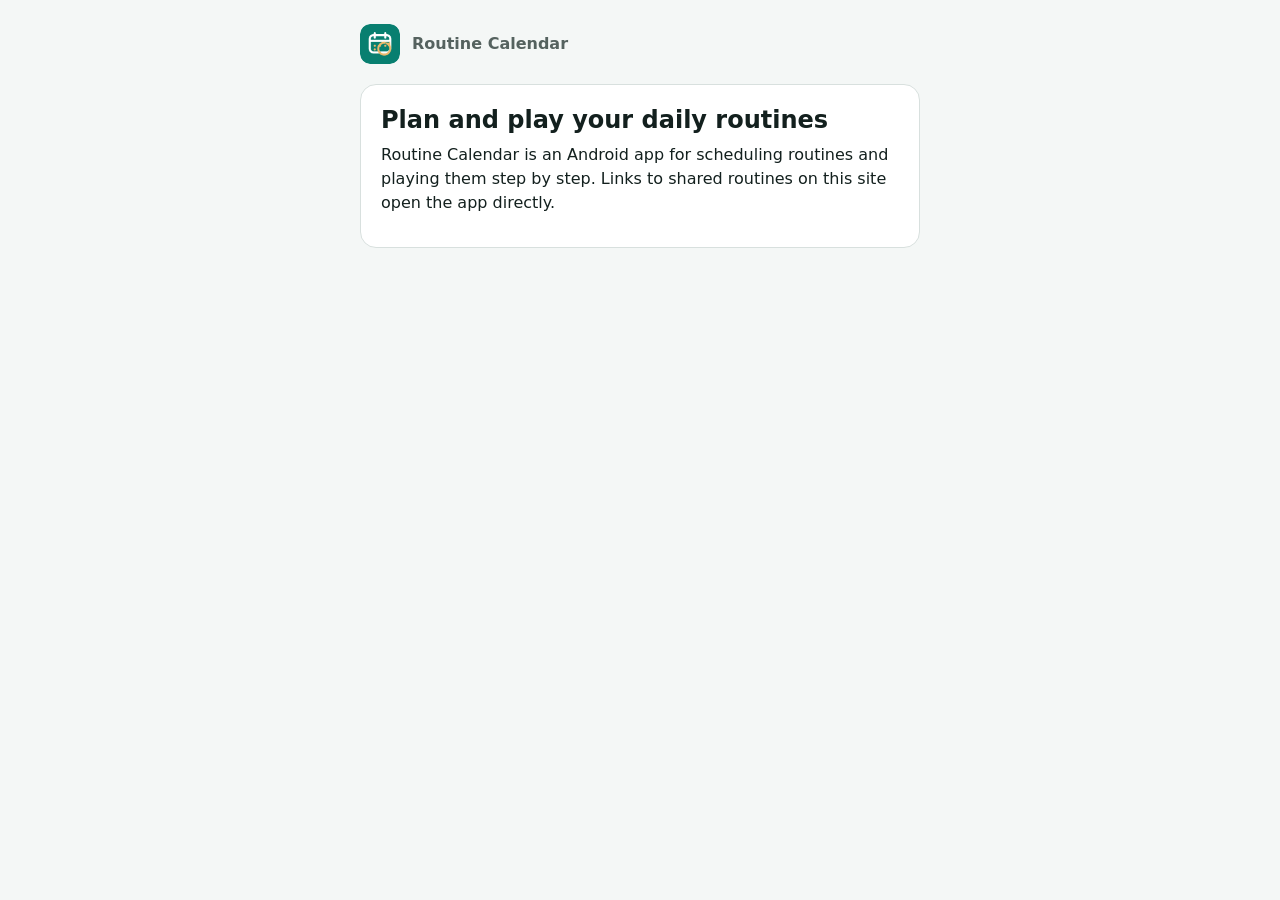
<file: index.html>
<!doctype html>
<!--
  index.html - home page of https://routine-calendar.github.io: a short description of Routine Calendar. The real work of this site is
  /routines/create (shared routine links) and /.well-known/assetlinks.json (Android App Links verification).
-->
<html lang="en">
  <head>
    <meta charset="utf-8" />
    <meta name="viewport" content="width=device-width, initial-scale=1" />
    <title>Routine Calendar</title>
    <link rel="icon" href="/assets/favicon.png" />
    <link rel="stylesheet" href="/assets/style.css" />
  </head>
  <body>
    <main>
      <div class="brand">
        <img src="/assets/icon.png" alt="" />
        <span id="app-name">Routine Calendar</span>
      </div>
      <section class="card">
        <h1 id="title">Plan and play your daily routines</h1>
        <p id="body">
          Routine Calendar is an Android app for scheduling routines and playing them step by step. Links to shared routines
          on this site open the app directly.
        </p>
      </section>
    </main>
    <script>
      // Polish texts for Polish browsers (the app's two languages are English and Polish).
      if ((navigator.languages || [navigator.language || ""]).some((l) => String(l).toLowerCase().startsWith("pl"))) {
        document.documentElement.lang = "pl";
        document.title = "Kalendarz Rutyn";
        document.getElementById("app-name").textContent = "Kalendarz Rutyn";
        document.getElementById("title").textContent = "Planuj i odtwarzaj swoje codzienne rutyny";
        document.getElementById("body").textContent =
          "Kalendarz Rutyn to aplikacja na Androida do planowania rutyn i wykonywania ich krok po kroku. Linki do udostępnionych rutyn na tej stronie otwierają aplikację od razu.";
      }
    </script>
  </body>
</html>
</file>
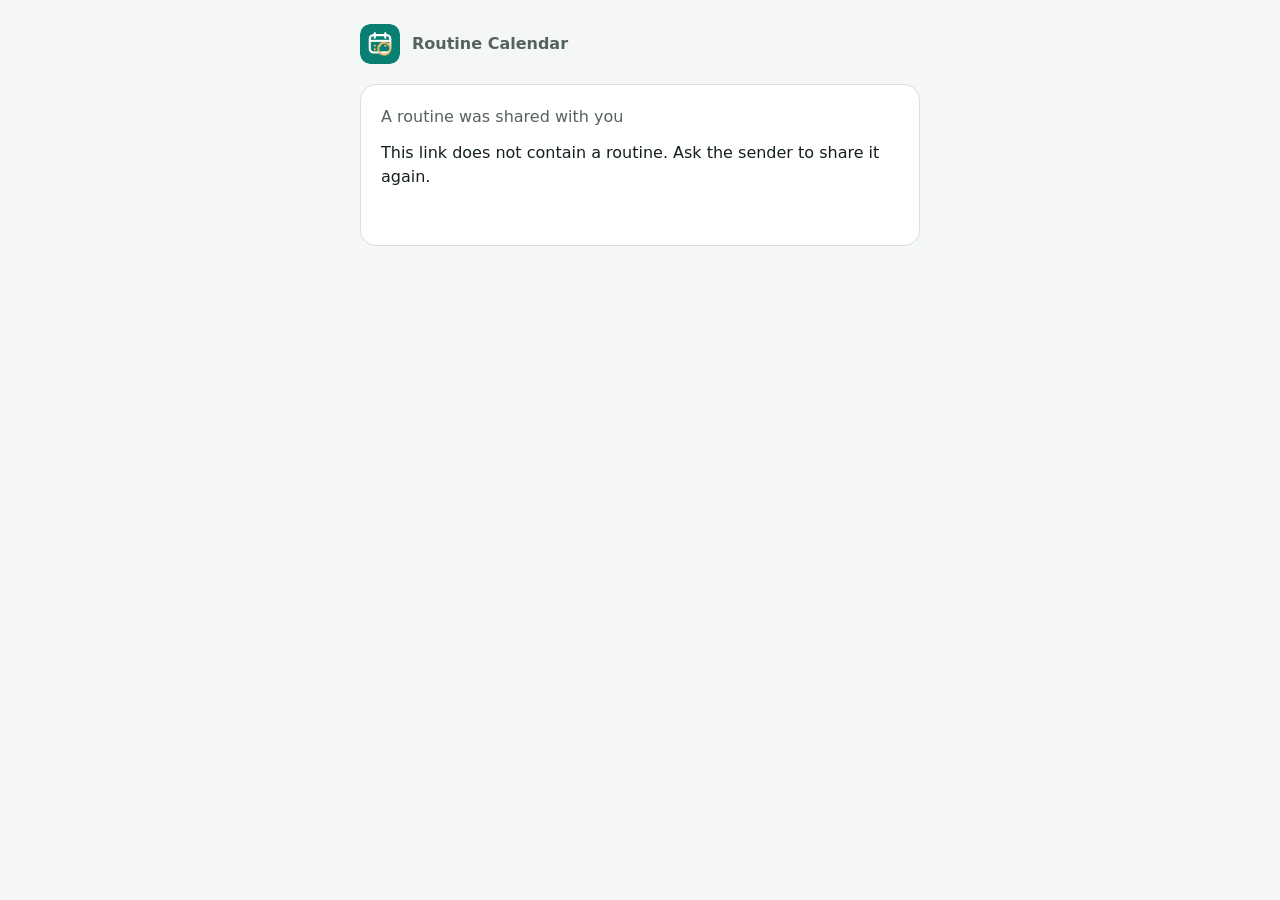
<file: routines/create.html>
<!doctype html>
<!--
  routines/create.html - served at https://routine-calendar.github.io/routines/create (GitHub Pages serves "create.html" for the
  extensionless path). It is the same path as the app route src/app/routines/create.tsx, so a verified Android App Link opens
  the app with the "shared" parameter and this page never loads. When it does load (link not verified yet, app missing, desktop),
  it opens the app AUTOMATICALLY at once (no choice to make); the app then adds the routine by itself. Only when that cannot work
  (the app did not open, not an Android phone, the routine is too large for a direct open, a damaged link) does it show the
  fallback: the reason, "Copy link" and step-by-step instructions for the app's Import shared routine card.
  All logic is in /assets/share.js; texts are filled in English or Polish from the browser language.
-->
<html lang="en">
  <head>
    <meta charset="utf-8" />
    <meta name="viewport" content="width=device-width, initial-scale=1" />
    <!-- The query string holds the shared routine: never index it, never send it to other sites as a referrer. -->
    <meta name="robots" content="noindex, nofollow" />
    <meta name="referrer" content="no-referrer" />
    <title>Shared routine - Routine Calendar</title>
    <link rel="icon" href="/assets/favicon.png" />
    <link rel="stylesheet" href="/assets/style.css" />
    <script src="/assets/share.js" defer></script>
  </head>
  <body>
    <main>
      <!-- App identity. -->
      <div class="brand">
        <img src="/assets/icon.png" alt="" />
        <span data-text="appName">Routine Calendar</span>
      </div>

      <!-- Shown while the app is being opened automatically (and after it opened, when the user comes back to the browser). -->
      <section id="opening" class="card" hidden>
        <p class="muted" data-text="heading">A routine was shared with you</p>
        <p id="opening-text" role="status" aria-live="polite" data-text="opening">Opening Routine Calendar. The routine is added automatically.</p>
      </section>

      <!-- Fallback: why the app was not opened, Copy link and how to add the routine by hand. -->
      <section id="fallback" class="card" hidden>
        <p class="muted" data-text="heading">A routine was shared with you</p>
        <p id="reason" role="alert"></p>
        <div id="actions" class="actions" hidden>
          <button id="copy-link" class="button primary" type="button" data-text="copyLink">Copy link</button>
          <a id="open-app" class="button" href="#" hidden data-text="openAgain">Try opening the app again</a>
        </div>
        <p id="status" class="status" role="status" aria-live="polite"></p>
        <div id="howto" hidden>
          <h2 data-text="howToTitle">How to add it</h2>
          <ol>
            <li data-text="howTo1">Install Routine Calendar on your Android phone.</li>
            <li data-text="howTo2">Tap Copy link above (on a computer, send the link to your phone first).</li>
            <li data-text="howTo3">In the app, open Create routine, expand Import shared routine, paste the link and tap Import.</li>
            <li data-text="howTo4">Check the routine and tap Save.</li>
          </ol>
        </div>
      </section>

      <!-- Read-only preview of the routine, filled by share.js. -->
      <section id="routine" class="card" hidden></section>

      <noscript><p class="error">JavaScript is needed to open the shared routine.</p></noscript>
    </main>
  </body>
</html>
</file>
<file: assets/style.css>
/*
 * style.css - shared styles of the Routine Calendar GitHub Pages site (index.html, routines/create.html, 404.html).
 * Colors follow the app brand (#087F70, the adaptive icon / splash background) and switch with the system dark mode.
 * Docs: https://developer.mozilla.org/en-US/docs/Web/CSS/@media/prefers-color-scheme
 */

/* Light theme tokens (default). */
:root {
  --bg: #f4f7f6;          /* page background */
  --surface: #ffffff;     /* cards */
  --text: #13201e;        /* body text */
  --muted: #55625f;       /* secondary text */
  --border: #d8e0de;      /* card and list separators */
  --brand: #087f70;       /* primary button, accents */
  --brand-text: #ffffff;  /* text on the primary button */
  --brand-soft: #e2f2ef;  /* chips and the icon halo */
  --danger: #b3261e;      /* error message */
  color-scheme: light dark;
}

/* Dark theme tokens, used when the system asks for dark mode. */
@media (prefers-color-scheme: dark) {
  :root {
    --bg: #0f1615;
    --surface: #18211f;
    --text: #e6eeec;
    --muted: #9aaba7;
    --border: #2a3633;
    --brand: #3fbfa9;
    --brand-text: #04211c;
    --brand-soft: #1d3430;
    --danger: #ffb4ab;
  }
}

/* Box sizing that includes padding and border in widths. */
*,
*::before,
*::after {
  box-sizing: border-box;
}

/* Page base: system font, readable line height, 16px side gutter on phones. */
body {
  margin: 0;
  padding: 24px 16px 48px;
  background: var(--bg);
  color: var(--text);
  font: 16px/1.5 system-ui, -apple-system, "Segoe UI", Roboto, sans-serif;
}

/* Centered single column. */
main {
  max-width: 560px;
  margin: 0 auto;
}

/* App identity row: icon + name. */
.brand {
  display: flex;
  align-items: center;
  gap: 12px;
  margin-bottom: 20px;
  color: var(--muted);
  font-weight: 600;
}

/* App icon in the identity row. */
.brand img {
  width: 40px;
  height: 40px;
  border-radius: 10px;
  background: var(--brand-soft);
}

/* White (or dark) content card. */
.card {
  background: var(--surface);
  border: 1px solid var(--border);
  border-radius: 16px;
  padding: 20px;
  margin-bottom: 16px;
}

/* Headings: tight spacing, long routine names wrap instead of overflowing. */
h1,
h2 {
  margin: 0 0 8px;
  line-height: 1.25;
  overflow-wrap: anywhere;
}

/* Page title. */
h1 {
  font-size: 1.5rem;
}

/* Section titles inside the routine card. */
h2 {
  font-size: 1rem;
  margin-top: 20px;
}

/* Secondary text. */
.muted {
  color: var(--muted);
}

/* Paragraph spacing inside cards. */
p {
  margin: 0 0 12px;
}

/* Lists of steps and prerequisites. */
ol,
ul {
  margin: 0;
  padding-left: 22px;
}

/* One list row; the detail (time, quantity) sits after the title. */
li {
  padding: 4px 0;
  overflow-wrap: anywhere;
}

/* Small detail text after a list item title. */
.detail {
  color: var(--muted);
  font-size: 0.9rem;
}

/* Schedule / reminder chips. */
.chips {
  display: flex;
  flex-wrap: wrap;
  gap: 8px;
  margin: 8px 0 0;
  padding: 0;
  list-style: none;
}

/* One chip. */
.chips li {
  background: var(--brand-soft);
  border-radius: 999px;
  padding: 4px 12px;
  font-size: 0.9rem;
}

/* Vertical button stack, full width on phones. */
.actions {
  display: flex;
  flex-direction: column;
  gap: 10px;
}

/* Shared button look (links and buttons), 48px touch target. */
.button {
  display: flex;
  align-items: center;
  justify-content: center;
  min-height: 48px;
  padding: 12px 16px;
  border-radius: 12px;
  border: 1px solid var(--brand);
  background: transparent;
  color: var(--brand);
  font: inherit;
  font-weight: 600;
  text-align: center;
  text-decoration: none;
  cursor: pointer;
}

/* Primary action: filled brand color. */
.button.primary {
  background: var(--brand);
  color: var(--brand-text);
}

/* Visible keyboard focus. */
.button:focus-visible {
  outline: 3px solid var(--brand);
  outline-offset: 2px;
}

/* Status line under the buttons (copy result, "app did not open"). */
.status {
  min-height: 1.5em;
  margin: 12px 0 0;
  color: var(--muted);
}

/* Error message. */
.error {
  color: var(--danger);
  font-weight: 600;
}

/* Elements hidden until the script decides to show them. */
[hidden] {
  display: none !important;
}
</file>
